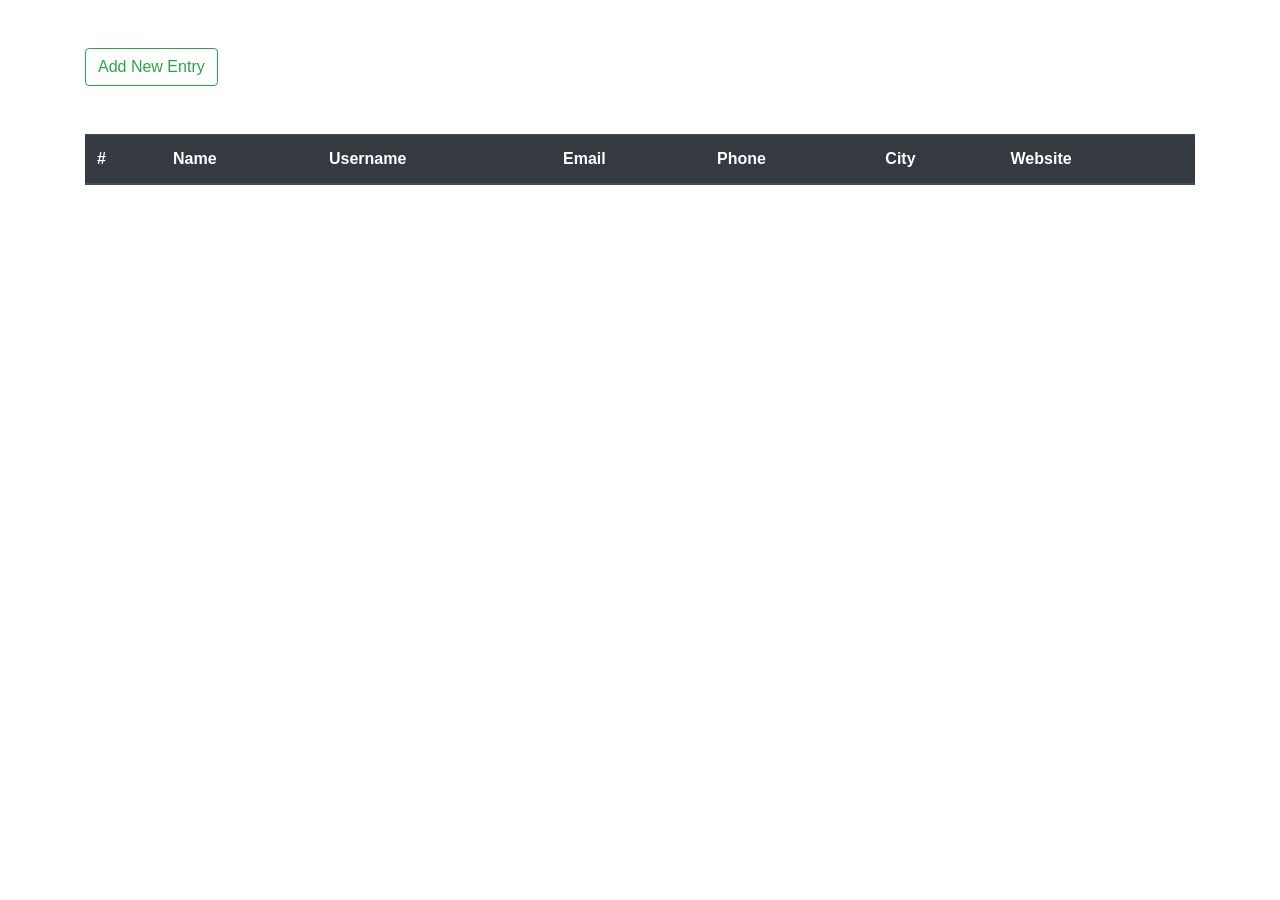
<file: 33356_WADL_Assn_1B/index.html>
<!DOCTYPE html>
<html lang="en">

<head>
    <meta charset="UTF-8">
    <meta http-equiv="X-UA-Compatible" content="IE=edge">
    <meta name="viewport" content="width=device-width, initial-scale=1.0">
    <title>AJAX and Local Storage</title>
    <link rel="stylesheet" href="https://cdn.jsdelivr.net/npm/bootstrap@4.6.1/dist/css/bootstrap.min.css"
        integrity="sha384-zCbKRCUGaJDkqS1kPbPd7TveP5iyJE0EjAuZQTgFLD2ylzuqKfdKlfG/eSrtxUkn" crossorigin="anonymous">
</head>

<body>
    <div class="container">
        <button class="btn btn-outline-success mt-5" data-toggle="modal" data-target="#addNewUser">Add New Entry</button>
        <table class="table table-dark my-5">
            <thead>
                <tr>
                    <th scope="col">#</th>
                    <th scope="col">Name</th>
                    <th scope="col">Username</th>
                    <th scope="col">Email</th>
                    <th scope="col">Phone</th>
                    <th scope="col">City</th>
                    <th scope="col">Website</th>
                </tr>
            </thead>
            <tbody id="tbody">
            </tbody>
        </table>

        <div class="modal fade" id="addNewUser">
            <div class="modal-dialog">
                <div class="modal-content">
                    <div class="modal-header">
                        <h5 class="modal-title" id="exampleModalLabel">Registration Form</h5>
                        <button type="button" class="close" data-dismiss="modal" aria-label="Close">
                            <span aria-hidden="true">&times;</span>
                        </button>
                    </div>
                    <div class="modal-body">
                        <form>
                            <div class="form-group">
                                <label for="email">Email address</label>
                                <input type="email" class="form-control" id="email">
                            </div>
                            <div class="form-group">
                                <label for="text">Name</label>
                                <input type="text" class="form-control" id="name">
                            </div>
                            <div class="form-group">
                                <label for="text">Username</label>
                                <input type="text" class="form-control" id="username">
                            </div>
                            <div class="form-group">
                                <label for="text">City</label>
                                <input type="text" class="form-control" id="city">
                            </div>
                            <div class="form-group">
                                <label for="text">website</label>
                                <input type="text" class="form-control" id="website">
                            </div>
                            <div class="form-group">
                                <label for="text">phone</label>
                                <input type="text" class="form-control" id="phone">
                            </div>
                            <div class="form-group">
                                <label for="password">Password</label>
                                <input type="password" class="form-control" id="password">
                            </div>
                            <button type="submit" id="btn" data-dismiss="modal" class="btn btn-primary">Submit</button>
                        </form>
                    </div>
                </div>
            </div>
        </div>
    </div>



    <script src="./main.js"></script>
    <script src="https://cdn.jsdelivr.net/npm/jquery@3.5.1/dist/jquery.slim.min.js"
        integrity="sha384-DfXdz2htPH0lsSSs5nCTpuj/zy4C+OGpamoFVy38MVBnE+IbbVYUew+OrCXaRkfj"
        crossorigin="anonymous"></script>
    <script src="https://cdn.jsdelivr.net/npm/popper.js@1.16.1/dist/umd/popper.min.js"
        integrity="sha384-9/reFTGAW83EW2RDu2S0VKaIzap3H66lZH81PoYlFhbGU+6BZp6G7niu735Sk7lN"
        crossorigin="anonymous"></script>
    <script src="https://cdn.jsdelivr.net/npm/bootstrap@4.6.1/dist/js/bootstrap.min.js"
        integrity="sha384-VHvPCCyXqtD5DqJeNxl2dtTyhF78xXNXdkwX1CZeRusQfRKp+tA7hAShOK/B/fQ2"
        crossorigin="anonymous"></script>
</body>

</html>
</file>
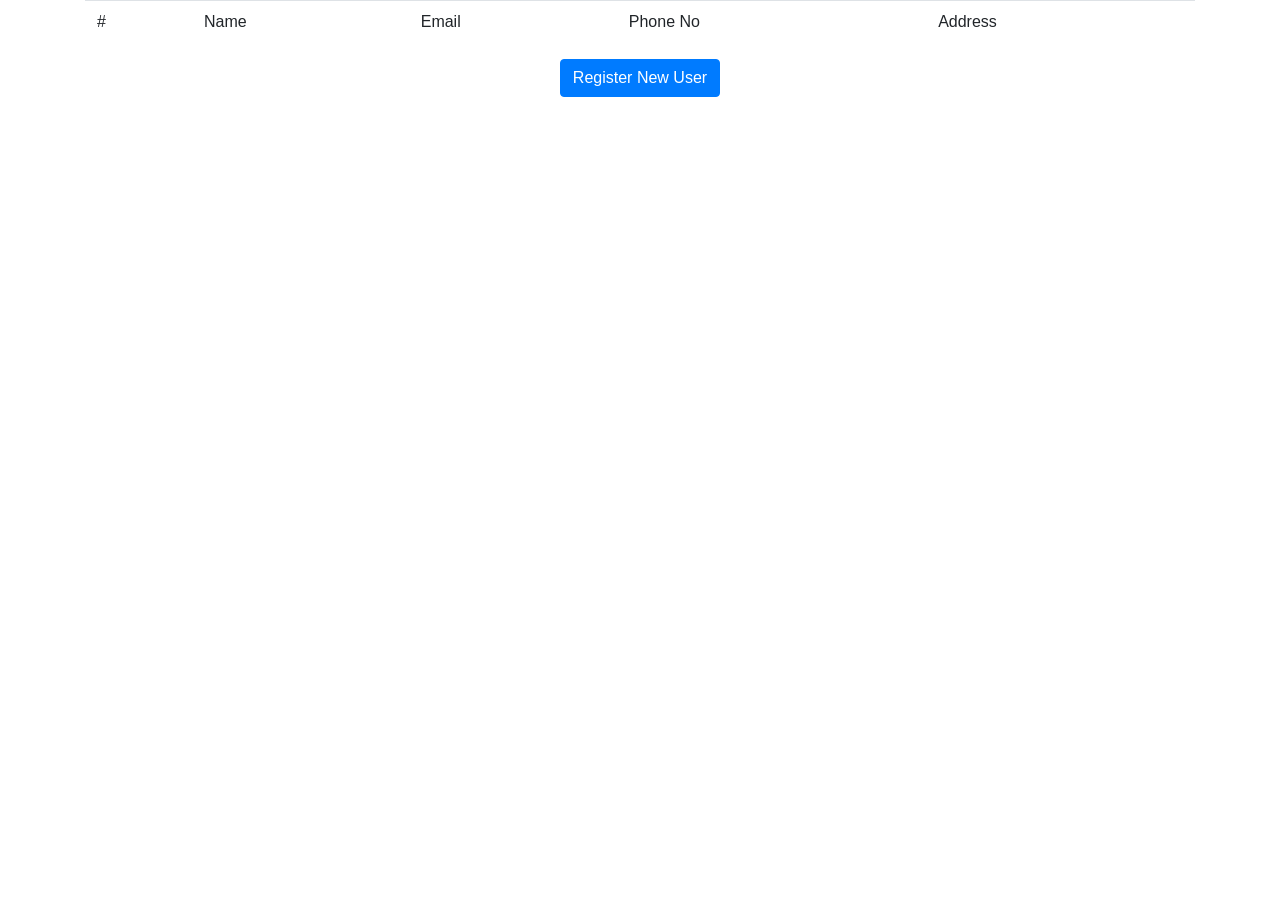
<file: 33381_AJAX_Assignment1B/Ass1B/index.html>
<html>

<head>
    <title>Assignment 1 B: AJAX</title>
    <script src="./index.js"></script>
    <script src="https://code.jquery.com/jquery-3.3.1.slim.min.js"
        integrity="sha384-q8i/X+965DzO0rT7abK41JStQIAqVgRVzpbzo5smXKp4YfRvH+8abtTE1Pi6jizo"
        crossorigin="anonymous"></script>
    <script src="https://cdn.jsdelivr.net/npm/popper.js@1.14.3/dist/umd/popper.min.js"
        integrity="sha384-ZMP7rVo3mIykV+2+9J3UJ46jBk0WLaUAdn689aCwoqbBJiSnjAK/l8WvCWPIPm49"
        crossorigin="anonymous"></script>
    <script src="https://cdn.jsdelivr.net/npm/bootstrap@4.1.3/dist/js/bootstrap.min.js"
        integrity="sha384-ChfqqxuZUCnJSK3+MXmPNIyE6ZbWh2IMqE241rYiqJxyMiZ6OW/JmZQ5stwEULTy"
        crossorigin="anonymous"></script>
    <link rel="stylesheet" href="https://cdn.jsdelivr.net/npm/bootstrap@4.1.3/dist/css/bootstrap.min.css"
        integrity="sha384-MCw98/SFnGE8fJT3GXwEOngsV7Zt27NXFoaoApmYm81iuXoPkFOJwJ8ERdknLPMO" crossorigin="anonymous">
</head>

<body>
    <div class="container">
        <table class="table table-striped">
            <thead>
                <tr>
                    <td>#</td>
                    <td>Name</td>
                    <td>Email</td>
                    <td>Phone No</td>
                    <td>Address</td>

                </tr>
            </thead>
            <tbody id="tbody">

            </tbody>

        </table>
        

        <div class="text-center">
            <button type="button" class="btn btn-primary" data-toggle="modal" data-target="#registerNewUser">
                Register New User
            </button>
        </div>
       

        <!-- Modal -->
        <div class="modal fade" id="registerNewUser" tabindex="-1" role="dialog" aria-labelledby="registerNewUser" aria-hidden="true">
            <div class="modal-dialog modal-dialog-centered" role="document">
              <div class="modal-content">
                <div class="modal-header">
                  <h5 class="modal-title" id="registerNewUser">Register New User</h5>
                  <button type="button" class="close" data-dismiss="modal" aria-label="Close">
                    <span aria-hidden="true">&times;</span>
                  </button>
                </div>
                <div class="modal-body">
                    <form onsubmit="submitForm()" >
                        <div class="form-outline form-white mb-4">
                            
                            <input type="text" name="uname" id = "uname" placeholder="Name" class="form-control form-control-lg">
                        </div>
                        <div class="form-outline form-white mb-4">
                            
                            <input type="text" name="email" id="email" placeholder="Email" class="form-control form-control-lg">
                        </div>
                        <div class="form-outline form-white mb-4">
                            
                            <input type="text" name="phoneno" id="phoneno" placeholder="Phone No." class="form-control form-control-lg">
                        </div>
                        <div class="form-outline form-white mb-4">
                            
                            <textarea rows="2" cols="30" id = "address" placeholder="Address" class="form-control form-control-lg"></textarea>
                        </div>
                        <div class="form-outline form-white mb-4">
                            
                            <input type="text" name="city" id="city" placeholder="City" class="form-control form-control-lg">
                        </div>
                        <div class="form-outline form-white mb-4">
                            <input type="password" name="password" placeholder="Password" class="form-control form-control-lg">
                        </div>
                        
                       
                    </form>
                </div>
                <div class="modal-footer text-center">
                  
                  <button type="button" class="btn btn-primary" onclick="saveData()">Save User</button>
                </div>
              </div>
            </div>
          </div>

    </div>

</body>

</html>
</file>
